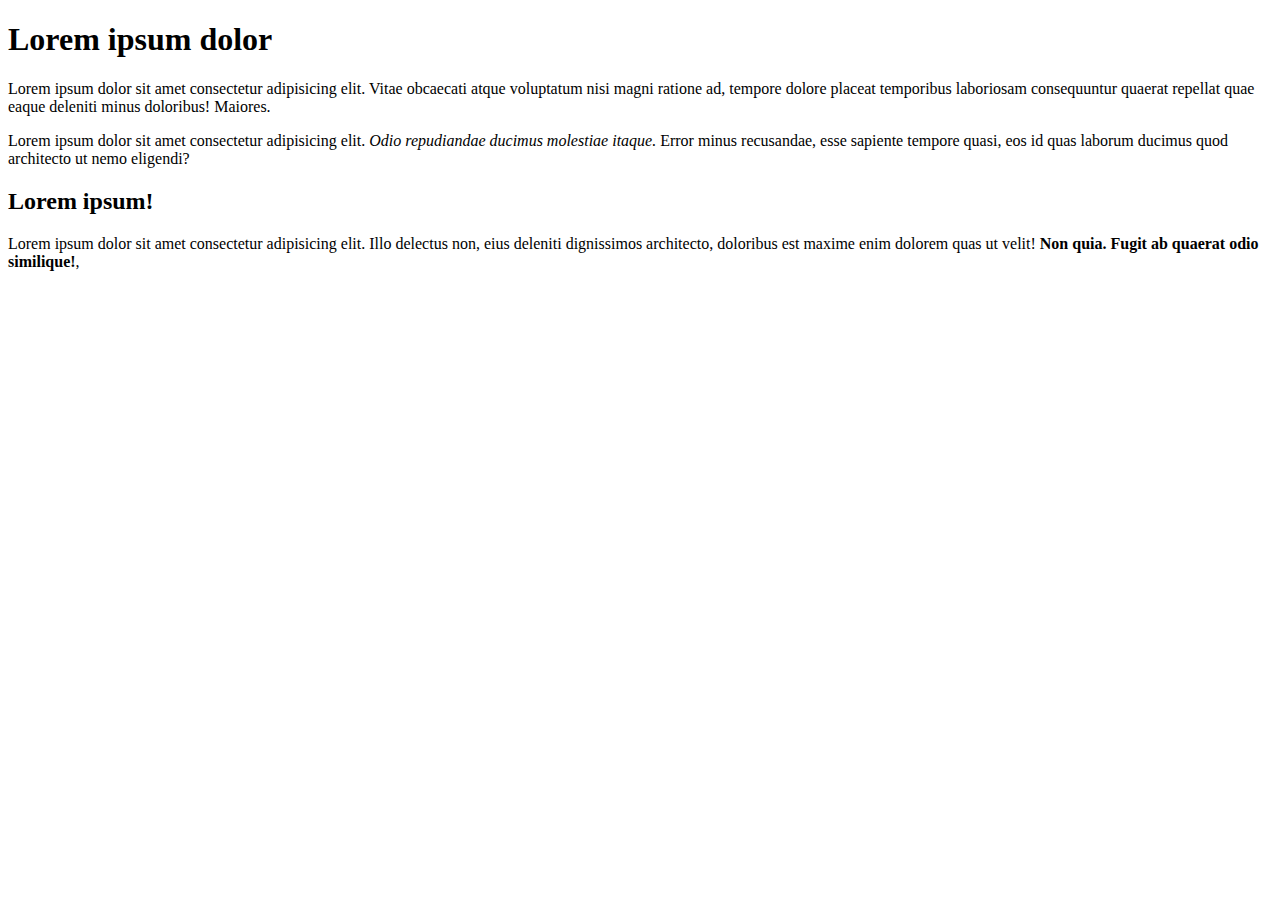
<file: assignments/html-boilerplate/index.html>
<!DOCTYPE html>
<html lang="en">
    <head>
        <meta charset="UTF-8">
        <title>Hello Tab!</title>
    </head>
    <body>
        <h1>Lorem ipsum dolor</h1>
        <p>Lorem ipsum dolor sit amet consectetur adipisicing elit. 
            Vitae obcaecati atque voluptatum nisi magni ratione ad, 
            tempore dolore placeat temporibus laboriosam consequuntur 
            quaerat repellat quae eaque deleniti minus doloribus! 
            Maiores.</p>
            <p>
                Lorem ipsum dolor sit amet consectetur 
                adipisicing elit. <em>Odio repudiandae ducimus 
                molestiae itaque.</em> Error minus recusandae, esse 
                sapiente tempore quasi, eos id quas laborum ducimus 
                quod architecto ut nemo eligendi?
            </p>

            <h2>Lorem ipsum!</h2>
            <p>Lorem ipsum dolor sit amet consectetur adipisicing elit. 
                Illo delectus non, eius deleniti dignissimos architecto, 
                doloribus est maxime enim dolorem quas ut velit! 
                <strong> Non quia. Fugit ab quaerat odio similique!</strong>,
            </p>
    </body>
</html>
</file>
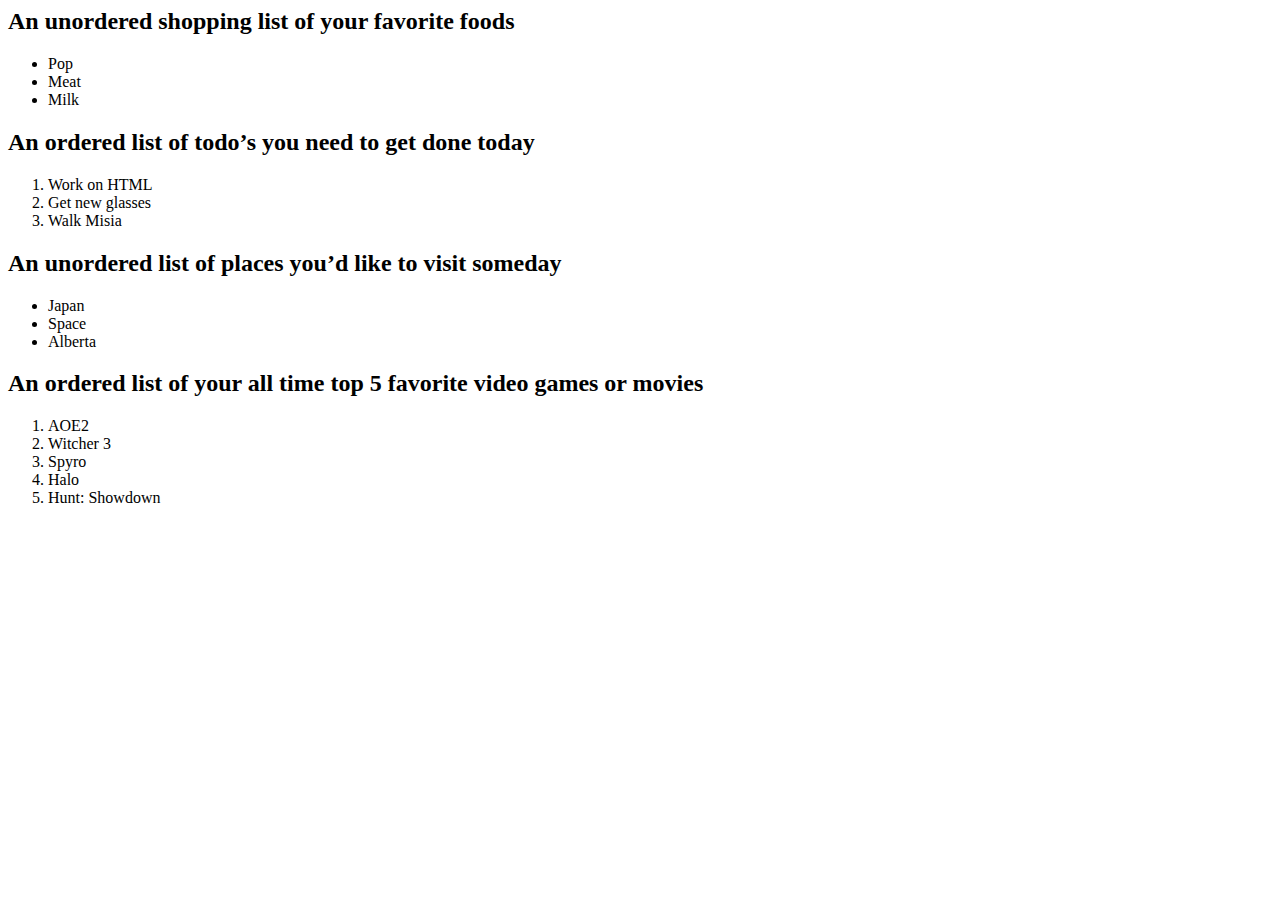
<file: assignments/html-lists/index.html>
<!DOCTYPE>
<html lang="en">
    <head>
        <meta charset="UTF-8">
        <title>A List For Many</title>
    </head>
    <body>
        <h2>An unordered shopping list of your favorite foods</h2>
        <ul>
            <li>Pop</li>
            <li>Meat</li>
            <li>Milk</li>
        </ul>
        <h2>An ordered list of todo’s you need to get done today</h2>
        <ol>
            <li>Work on HTML</li>
            <li>Get new glasses</li>
            <li>Walk Misia</li>
        </ol>
        <h2>An unordered list of places you’d like to visit someday</h2>
        <ul>
            <li>Japan</li>
            <li>Space</li>
            <li>Alberta</li>
        </ul>
        <h2>An ordered list of your all time top 5 favorite video games or movies</h2>
        <ol>
            <li>AOE2</li>
            <li>Witcher 3</li>
            <li>Spyro</li>
            <li>Halo</li>
            <li>Hunt: Showdown</li>
        </ol>
    </body>
</html>
</file>
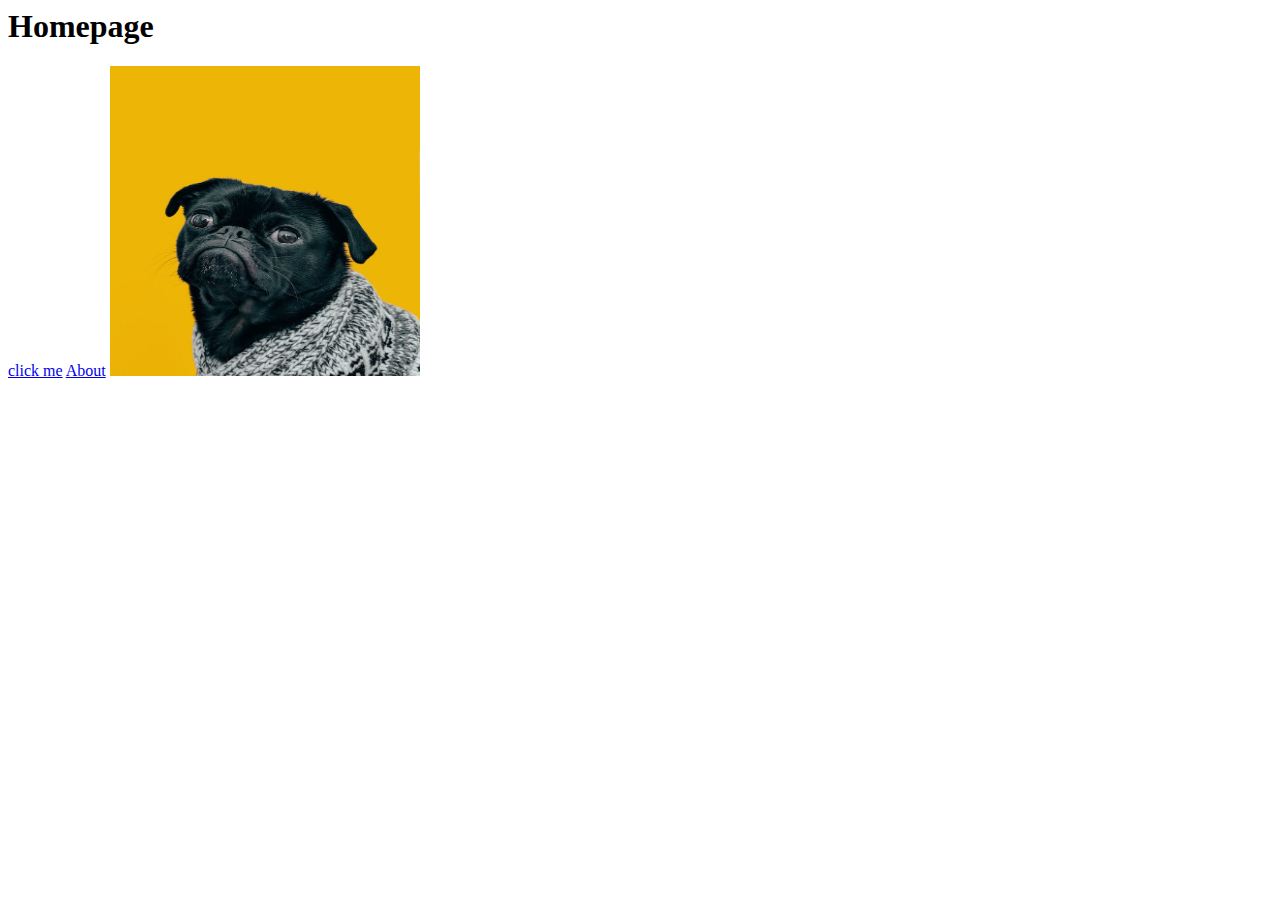
<file: assignments/odin-links-and-images/index.html>
<body>
    <h1>Homepage</h1>
      <a href="https://www.theodinproject.com/about">click me</a>
  
      <a href="./pages/about.html">About</a>

      <img src="./images/dog.jpg" alt="Charles the dog" height="310" width="310">
  </body>
</file>
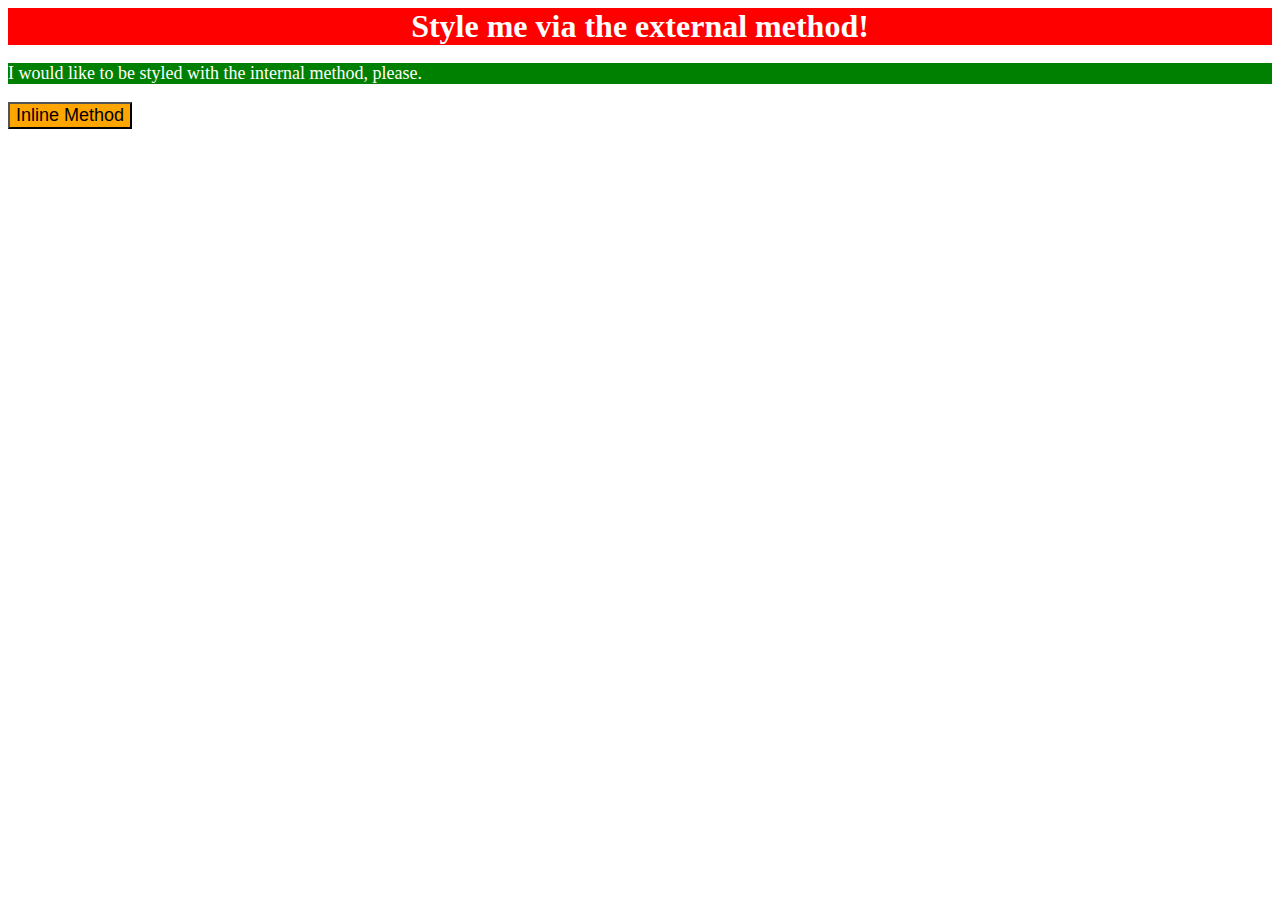
<file: assignments/css-assingments/01-css-methods/index.html>
<!DOCTYPE html>
<html lang="en">
  <head>
    <meta charset="UTF-8">
    <meta http-equiv="X-UA-Compatible" content="IE=edge">
    <meta name="viewport" content="width=device-width, initial-scale=1.0">
    <title>Methods for Adding CSS</title>
    <link rel="stylesheet" href="stylesheet.css">
    <style>
        p{
    color: white;
    background-color: green;
    font-size: 18px;
}
    </style>
  </head>
  <body>
    <div>Style me via the external method!</div>
    <p>I would like to be styled with the internal method, please.</p>
    <button style="background-color: orange; font-size: 18px;">Inline Method</button>
  </body>
</html>
</file>
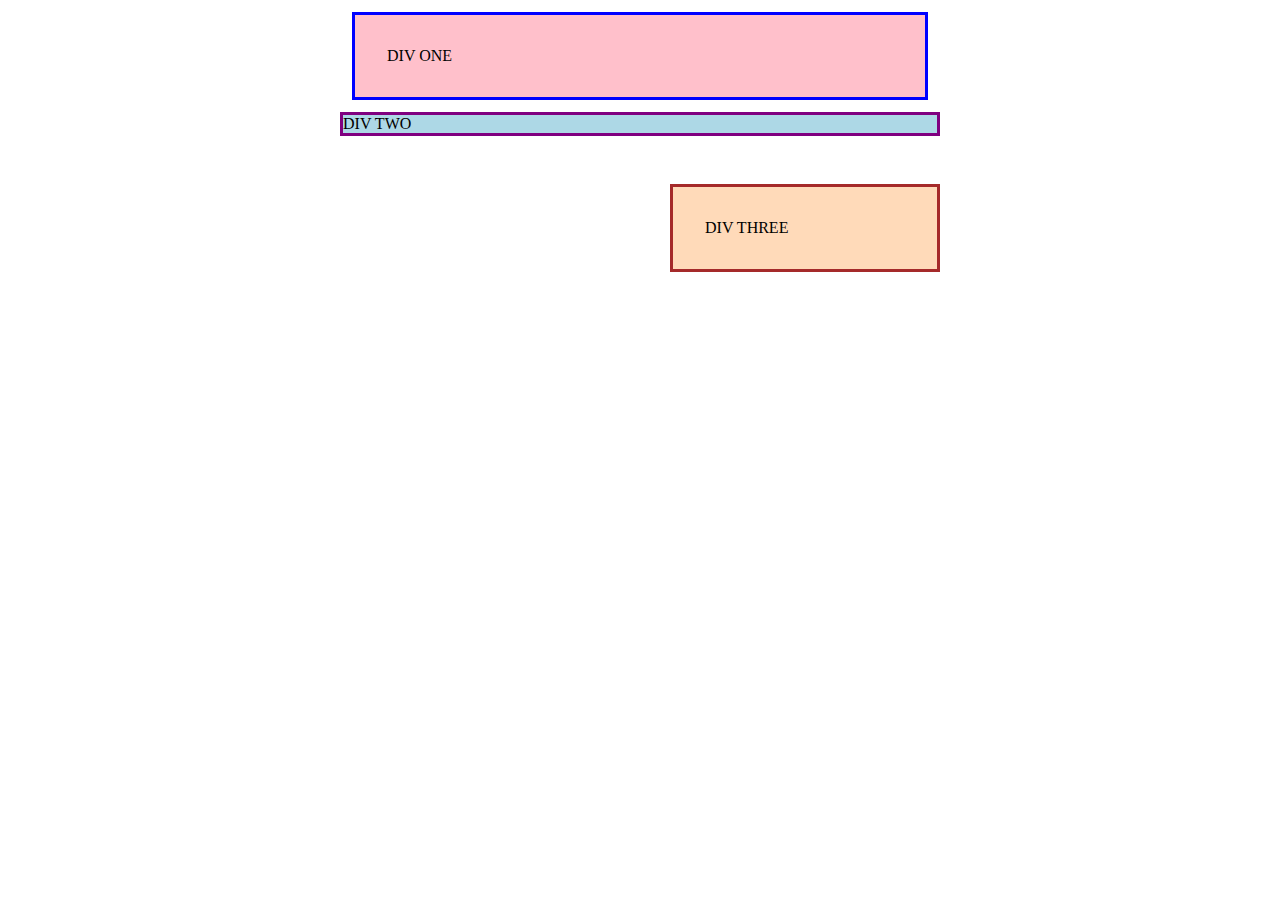
<file: assignments/css-assingments/01-margin-and-padding-one/index.html>
<!DOCTYPE html>
<html lang="en">
  <head>
    <meta charset="UTF-8">
    <meta http-equiv="X-UA-Compatible" content="IE=edge">
    <meta name="viewport" content="width=device-width, initial-scale=1.0">
    <title>Margin and Padding exercise</title>
    <link rel="stylesheet" href="style.css">
  </head>
  <body>
    <div class="one">
      DIV ONE
    </div>
    <div class="two">
      DIV TWO
    </div>
    <div class="three">
      DIV THREE
    </div>
  </body>
</html>
</file>
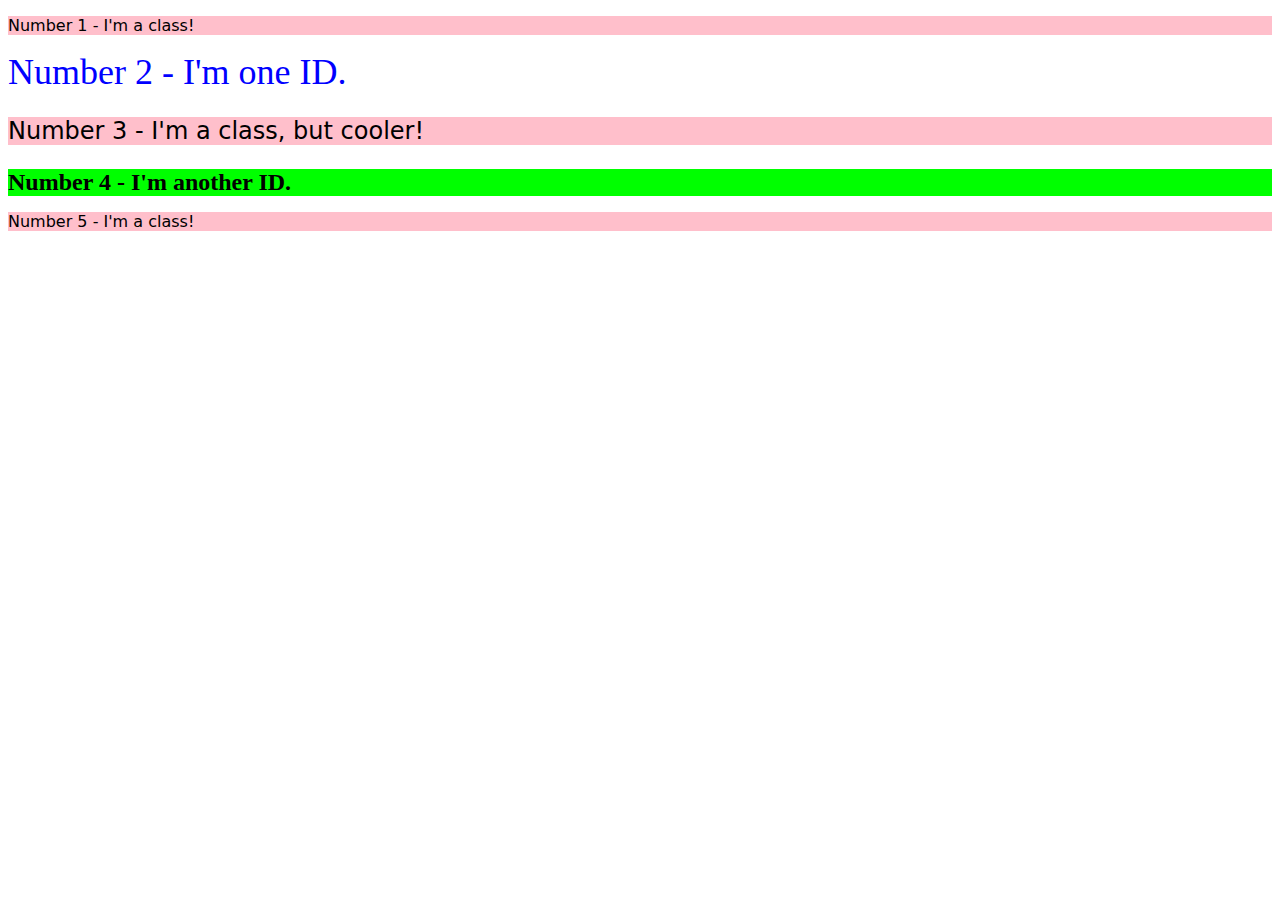
<file: assignments/css-assingments/02-class-and-id-selectors/index.html>
<!DOCTYPE html>
<html lang="en">
  <head>
    <meta charset="UTF-8">
    <meta http-equiv="X-UA-Compatible" content="IE=edge">
    <meta name="viewport" content="width=device-width, initial-scale=1.0">
    <title>Class and ID Selectors</title>
    <link rel="stylesheet" href="style.css">
  </head>
  <body>
    <p class="odd">Number 1 - I'm a class!</p>
    <div id="two">Number 2 - I'm one ID.</div>
    <p class="odd three">Number 3 - I'm a class, but cooler!</p>
    <div id="four">Number 4 - I'm another ID.</div>
    <p class="odd">Number 5 - I'm a class!</p>
  </body>
</html>
</file>
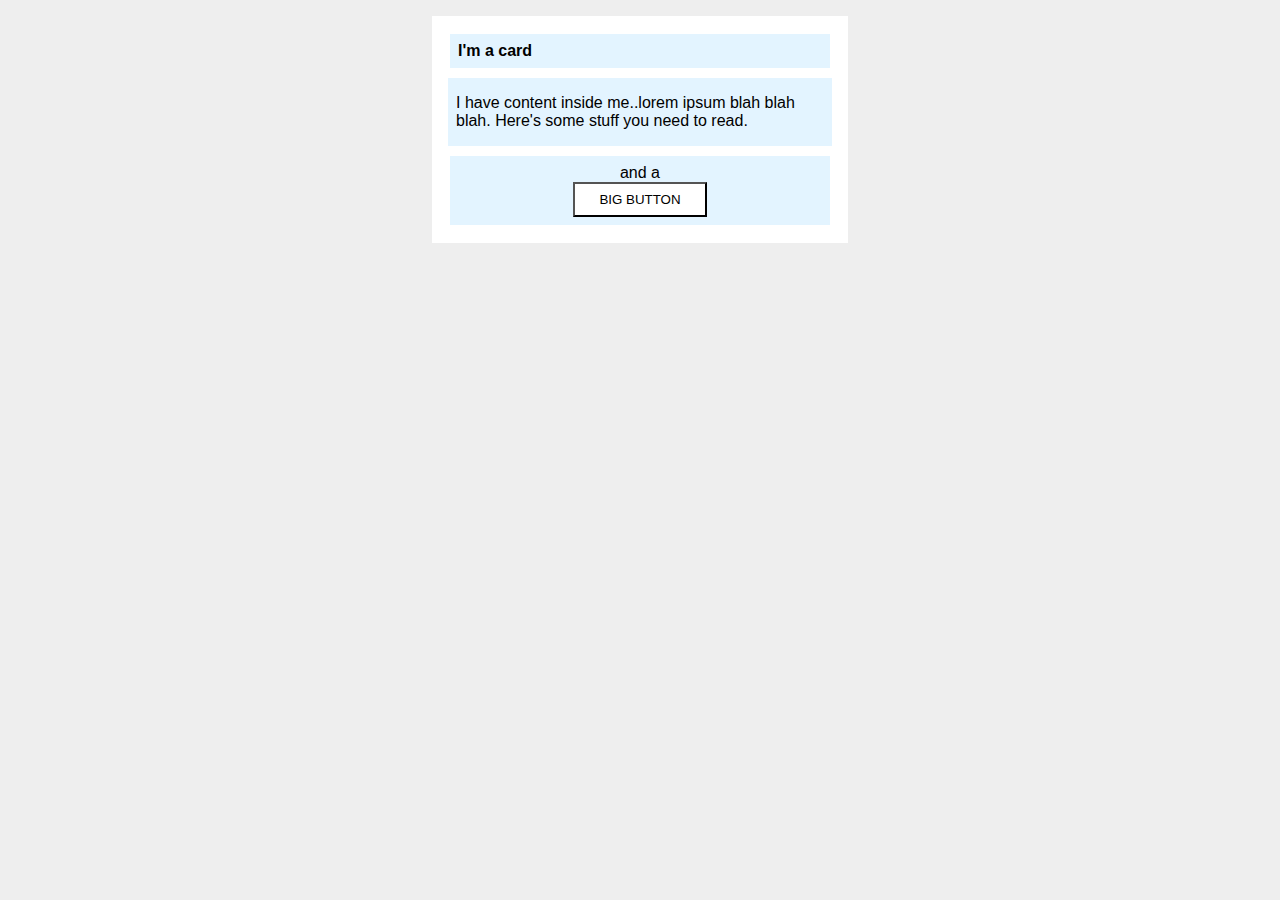
<file: assignments/css-assingments/02-margin-and-padding-two/index.html>
<!DOCTYPE html>
<html lang="en">
  <head>
    <meta charset="UTF-8">
    <meta http-equiv="X-UA-Compatible" content="IE=edge">
    <meta name="viewport" content="width=device-width, initial-scale=1.0">
    <title>Margin and Padding exercise 2</title>
    <link rel="stylesheet" href="style.css">
  </head>
  <body>
    <div class="card">
      <h1 class="title">I'm a card</h1>
      <div class="content">I have content inside me..lorem ipsum blah blah blah. Here's some stuff you need to read.</div>
      <div class="button-container">and a <button>BIG BUTTON</button></div>
    </div>
  </body>
</html>
</file>
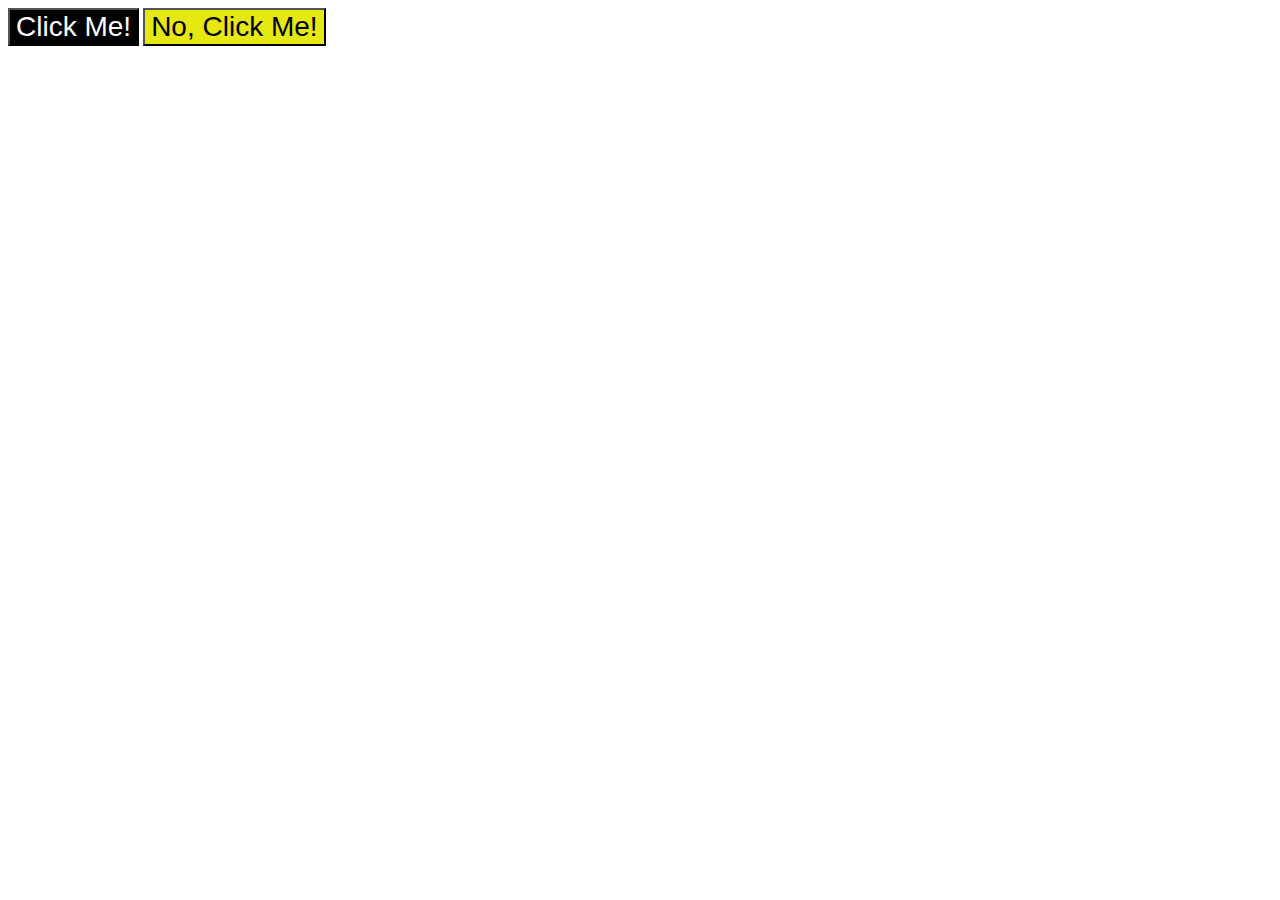
<file: assignments/css-assingments/03-grouping-selectors/index.html>
<!DOCTYPE html>
<html lang="en">
  <head>
    <meta charset="UTF-8">
    <meta http-equiv="X-UA-Compatible" content="IE=edge">
    <meta name="viewport" content="width=device-width, initial-scale=1.0">
    <title>Grouping Selectors</title>
    <link rel="stylesheet" href="style.css">
  </head>
  <body>
    <button class="first">Click Me!</button>
    <button class="second">No, Click Me!</button>
  </body>
</html>
</file>
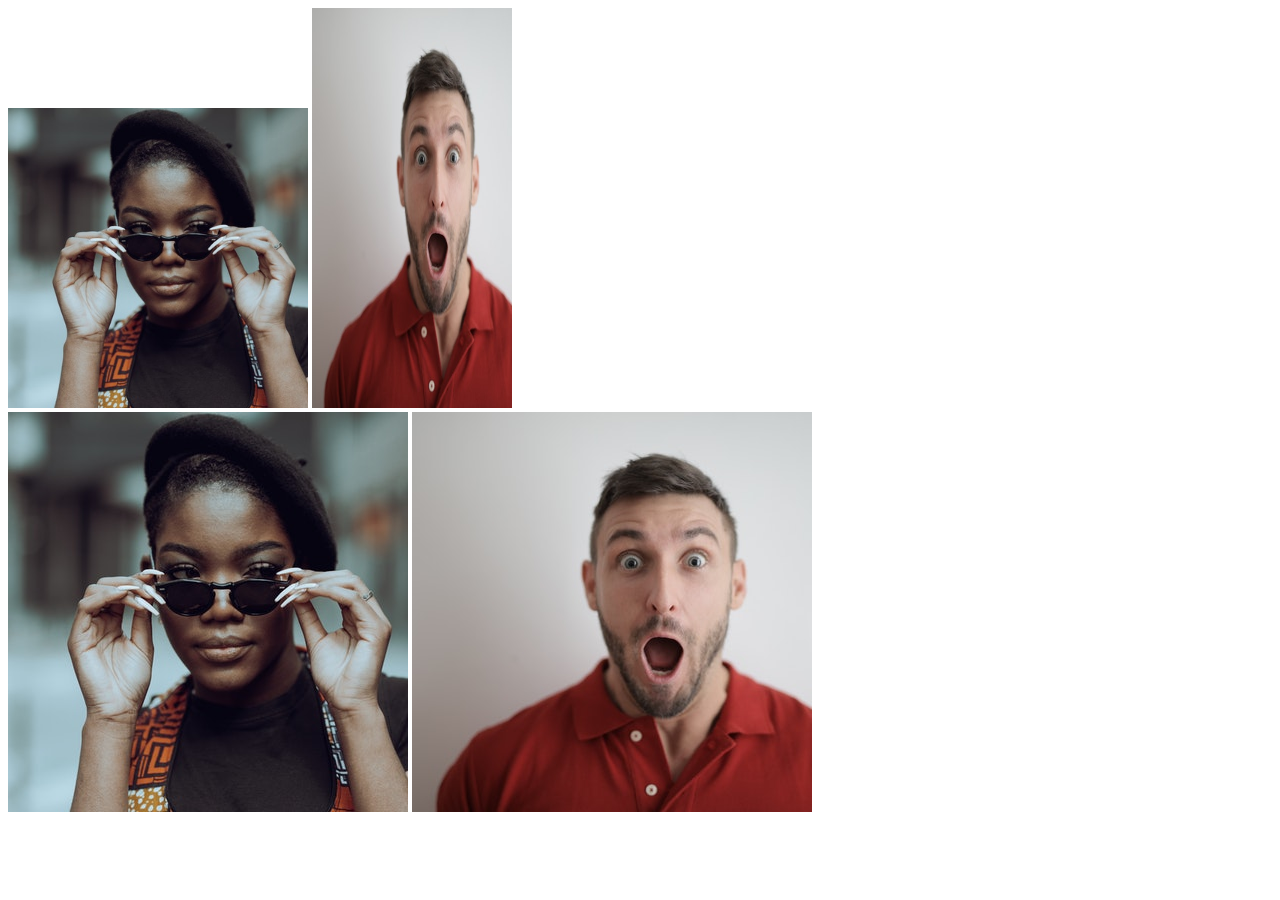
<file: assignments/css-assingments/04-chaining-selectors/index.html>
<!DOCTYPE html>
<html lang="en">
  <head>
    <meta charset="UTF-8">
    <meta http-equiv="X-UA-Compatible" content="IE=edge">
    <meta name="viewport" content="width=device-width, initial-scale=1.0">
    <title>Chaining Selectors</title>
    <link rel="stylesheet" href="style.css">
  </head>
  <body>
    <!-- Check image source path. Review Foundations lesson - Links and Images -->
    <!-- Use the classes BELOW this line -->
    <div>
      <img class="avatar proportioned" src="images/pexels-katho-mutodo-8434791.jpg" alt="Woman with glasses">
      <img class="avatar distorted" src="images/pexels-andrea-piacquadio-3777931.jpg" alt="Man with surprised expression">
    </div>
    <!-- Use the classes ABOVE this line -->
    <div>
      <img class="original proportioned" src="images/pexels-katho-mutodo-8434791.jpg" alt="Woman with glasses">
      <img class="original distorted" src="images/pexels-andrea-piacquadio-3777931.jpg" alt="Man with surprised expression">
    </div>
  </body>
</html>
</file>
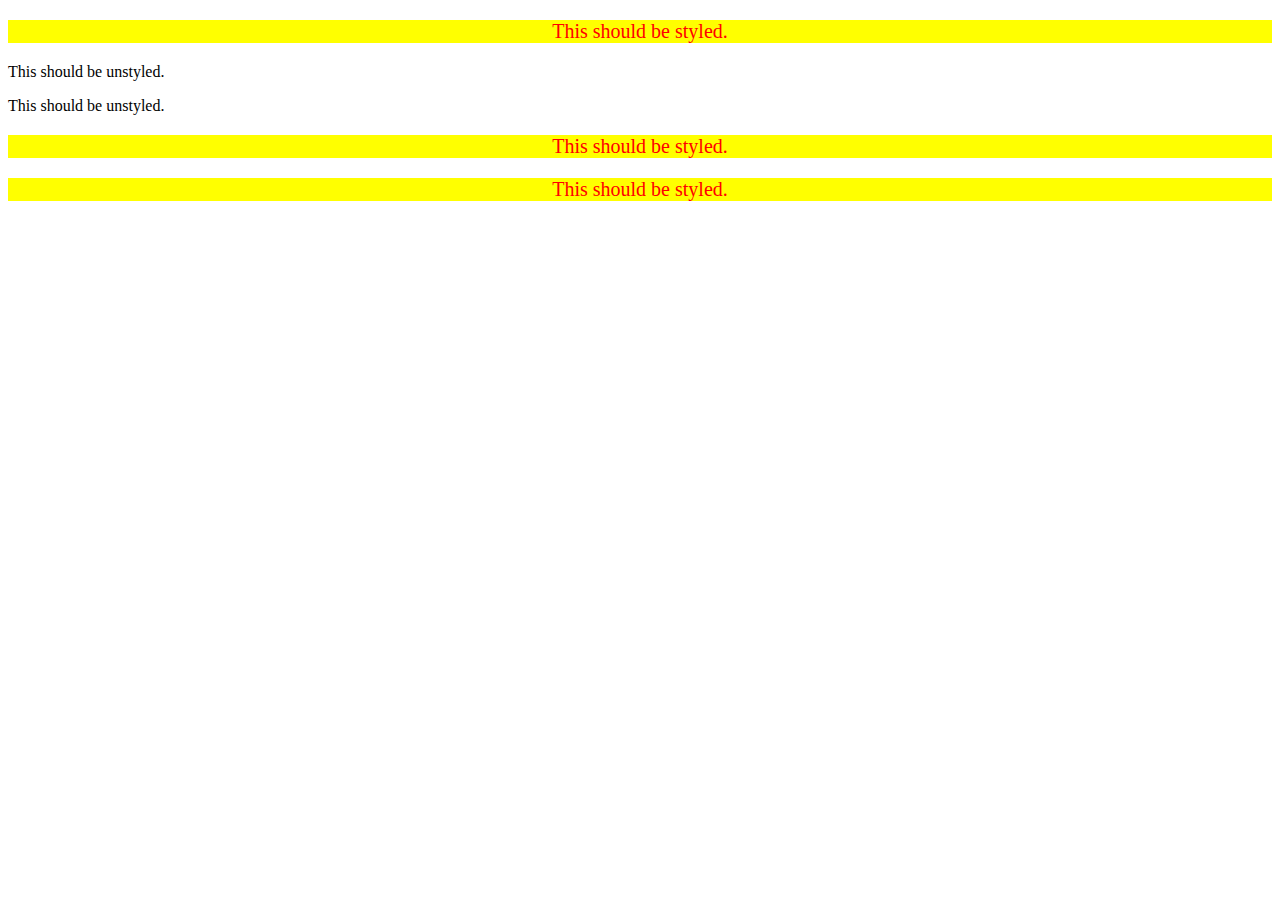
<file: assignments/css-assingments/05-descendant-combinator/index.html>
<!DOCTYPE html>
<html lang="en">
  <head>
    <meta charset="UTF-8">
    <meta http-equiv="X-UA-Compatible" content="IE=edge">
    <meta name="viewport" content="width=device-width, initial-scale=1.0">
    <title>Descendant Combinator</title>
    <link rel="stylesheet" href="style.css">
  </head>
  <body>
    <div class="container">
      <p class="text">This should be styled.</p>
    </div>
    <p class="text">This should be unstyled.</p>
    <p class="text">This should be unstyled.</p>
    <div class="container">
      <p class="text">This should be styled.</p>
      <p class="text">This should be styled.</p>
    </div>
  </body>
</html>
</file>
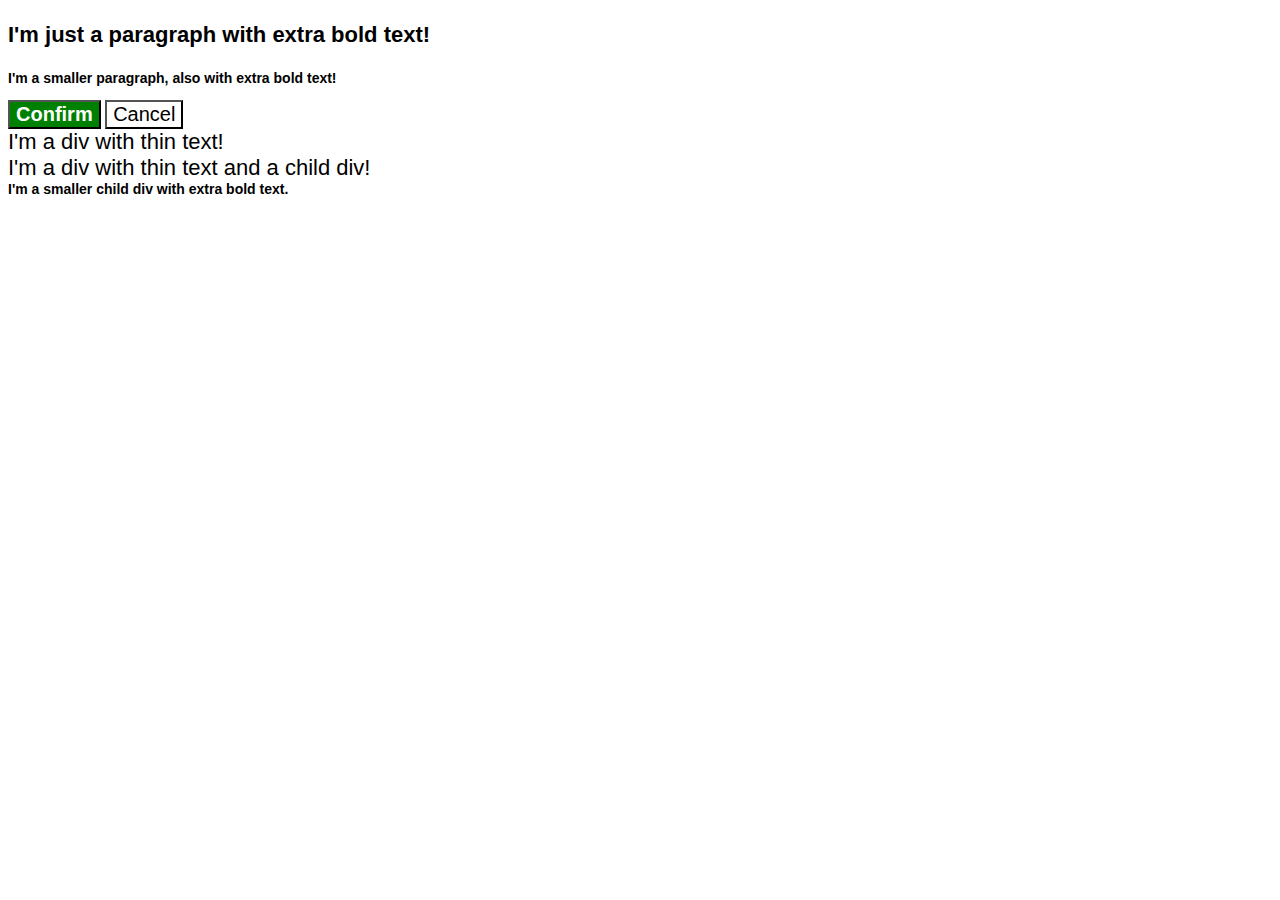
<file: assignments/css-assingments/06-cascade/index.html>
<!DOCTYPE html>
<html lang="en">
  <head>
    <meta charset="UTF-8">
    <meta http-equiv="X-UA-Compatible" content="IE=edge">
    <meta name="viewport" content="width=device-width, initial-scale=1.0">
    <title>Fix the Cascade</title>
    <link rel="stylesheet" href="style.css">
  </head>
  <body>
    <p class="para">I'm just a paragraph with extra bold text!</p>
    <p class="para small-para">I'm a smaller paragraph, also with extra bold text!</p>

    <button id="confirm-button" class="button confirm">Confirm</button>
    <button id="cancel-button" class="button cancel">Cancel</button>

    <div class="text">I'm a div with thin text!</div>
    <div class="text">I'm a div with thin text and a child div!
      <div class="text child">I'm a smaller child div with extra bold text.</div>
    </div>
  </body>
</html>
</file>
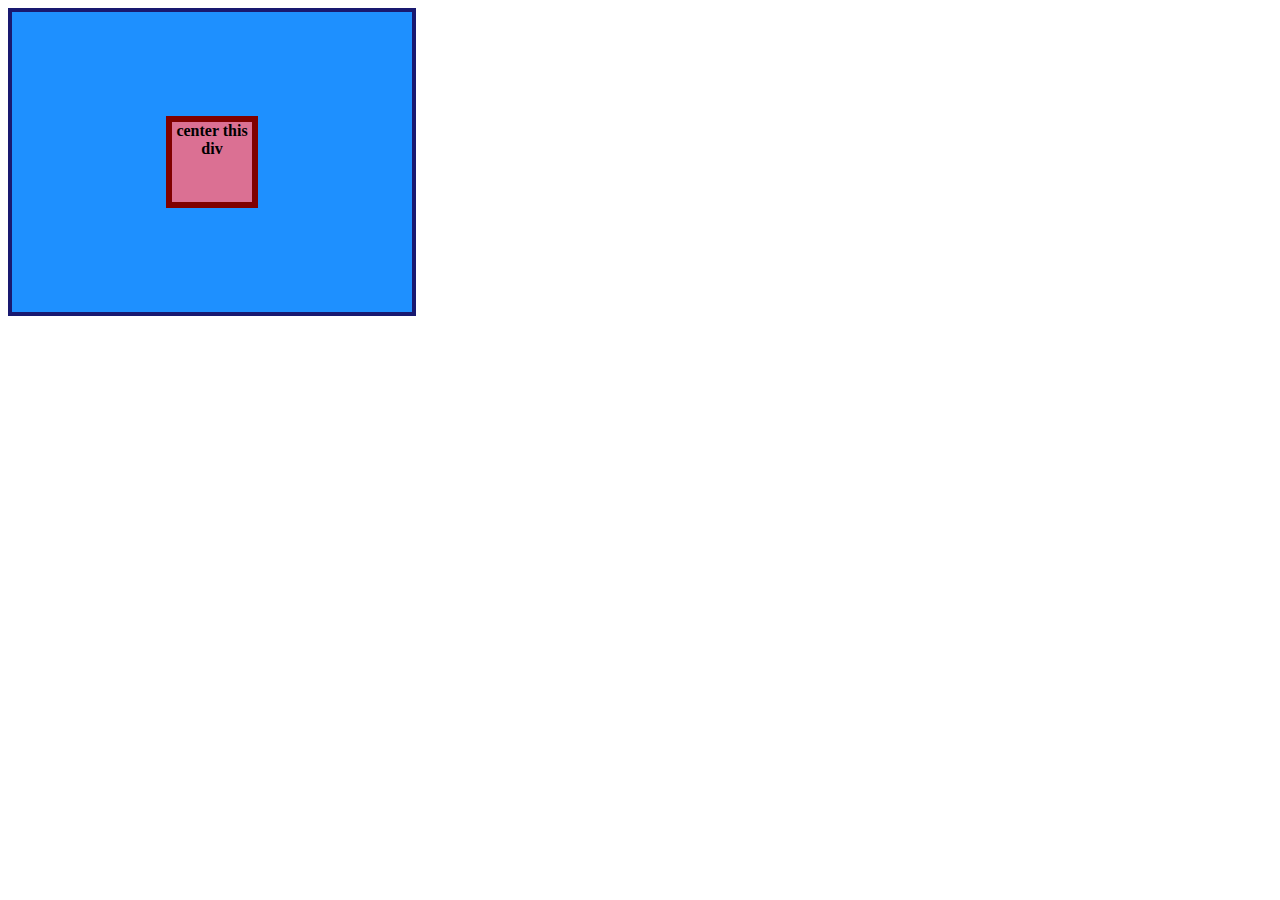
<file: assignments/flex-assignments/01-flex-center/index.html>
<!DOCTYPE html>
<html lang="en">
  <head>
    <meta charset="UTF-8">
    <meta http-equiv="X-UA-Compatible" content="IE=edge">
    <meta name="viewport" content="width=device-width, initial-scale=1.0">
    <title>CENTER THIS DIV</title>
    <link rel="stylesheet" href="style.css">
  </head>
  <body>
    <div class="container">
      <div class="box">center this div</div>
    </div>
  </body>
</html>
</file>
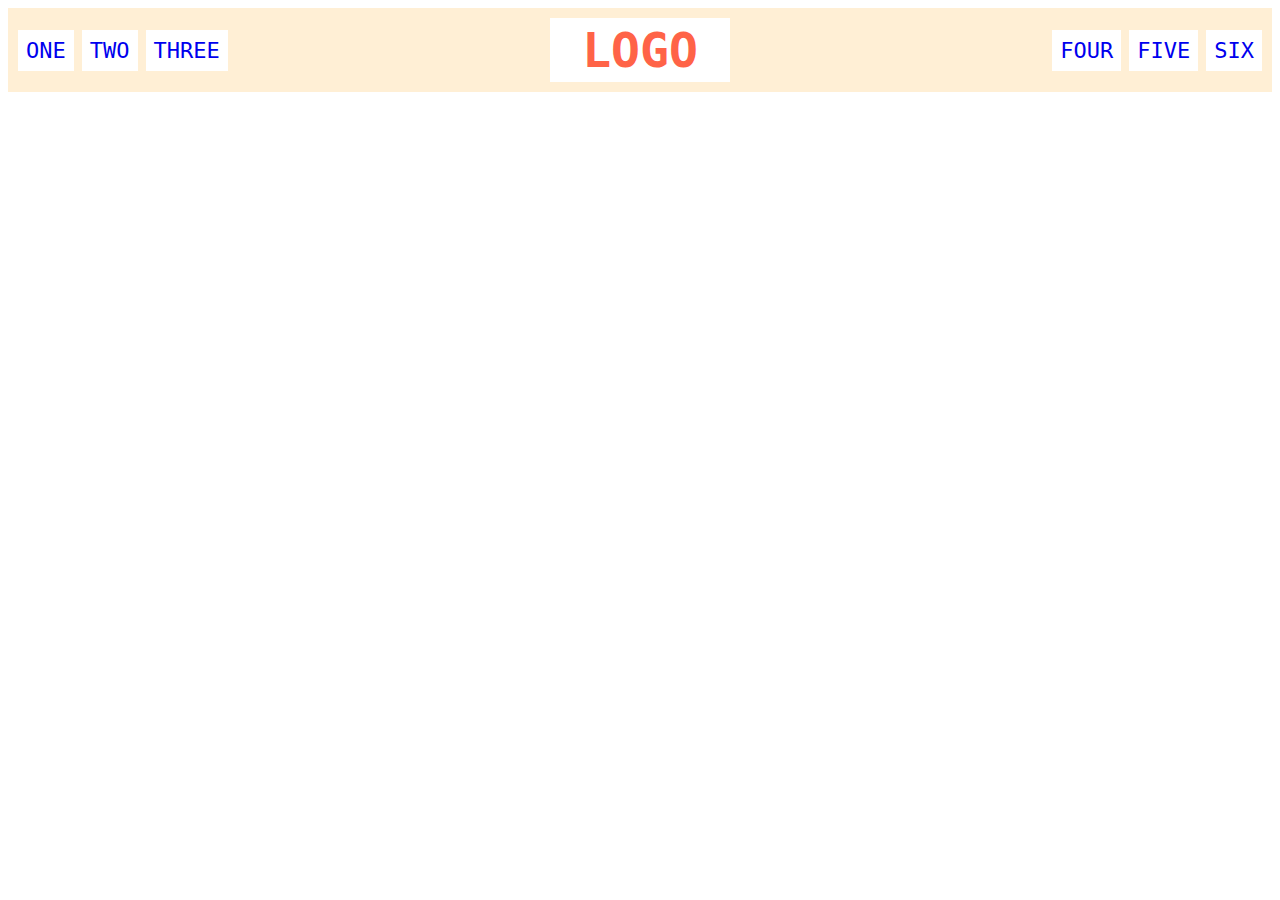
<file: assignments/flex-assignments/02-flex-header/index.html>
<!DOCTYPE html>
<html lang="en">
  <head>
    <meta charset="UTF-8">
    <meta http-equiv="X-UA-Compatible" content="IE=edge">
    <meta name="viewport" content="width=device-width, initial-scale=1.0">
    <title>Flex Header</title>
    <link rel="stylesheet" href="style.css">
  </head>
  <body>
    <div class="header">
      <div class="left-links">
        <ul>
          <li><a href="#">ONE</a></li>
          <li><a href="#">TWO</a></li>
          <li><a href="#">THREE</a></li>
        </ul>
      </div>
      <div class="logo">LOGO</div>
      <div class="right-links">
        <ul>
          <li><a href="#">FOUR</a></li>
          <li><a href="#">FIVE</a></li>
          <li><a href="#">SIX</a></li>
        </ul>
      </div>
    </div>
  </body>
</html>
</file>
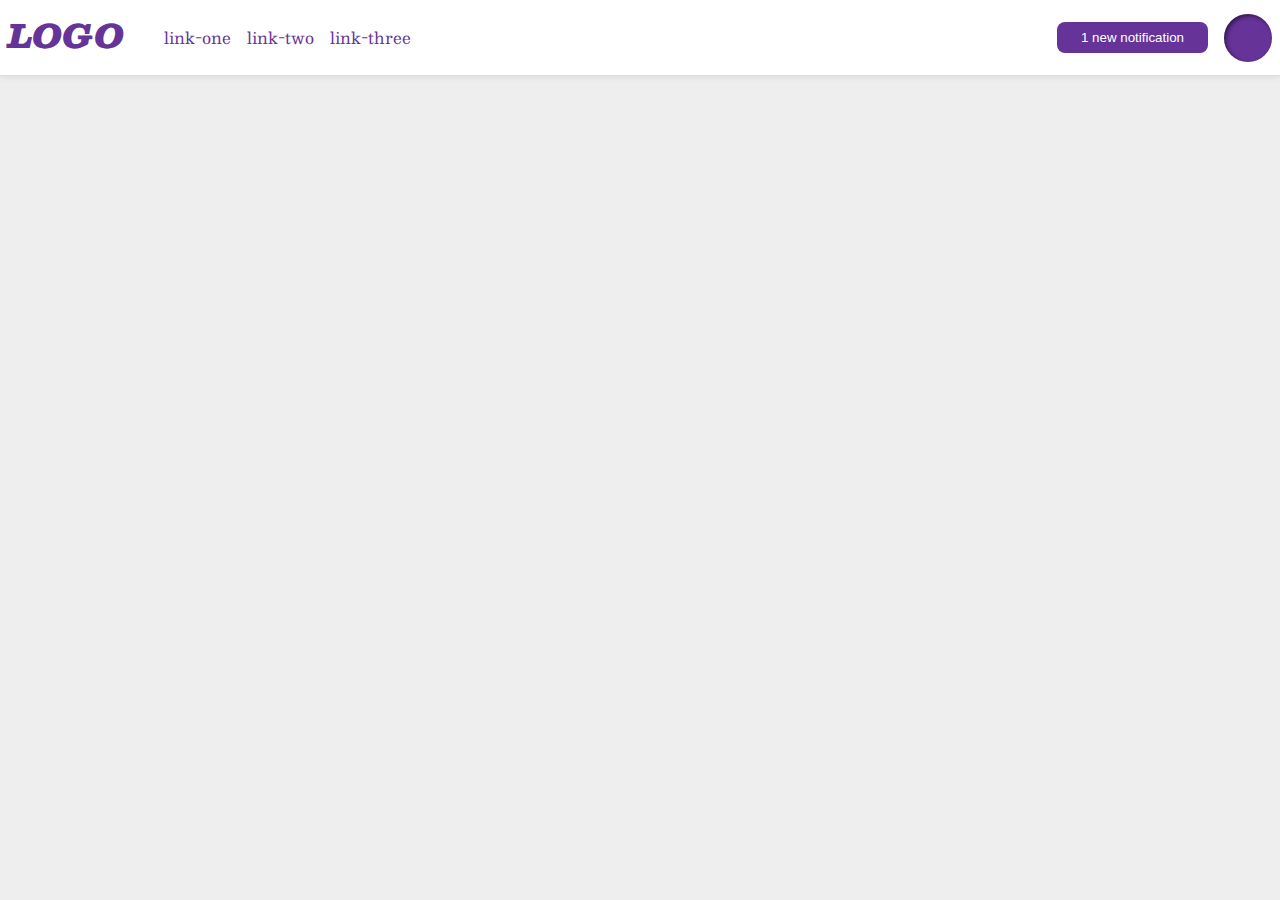
<file: assignments/flex-assignments/03-flex-header-two/index.html>
<!DOCTYPE html>
<html lang="en">
  <head>
    <meta charset="UTF-8">
    <meta http-equiv="X-UA-Compatible" content="IE=edge">
    <meta name="viewport" content="width=device-width, initial-scale=1.0">
    <title>Flex Header 2</title>
    <link rel="stylesheet" href="style.css">
  </head>
  <body>
    <div class="header">
      <div class="logo">
        LOGO
      </div>
      <ul class="links">
        <li><a href="google.com">link-one</a></li>
        <li><a href="google.com">link-two</a></li>
        <li><a href="google.com">link-three</a></li>
      </ul>
      <div class="right">
        <button class="notifications">
        1 new notification
      </button>
      <div class="profile-image"></div>
      </div>

    </div>
  </body>
</html>
</file>
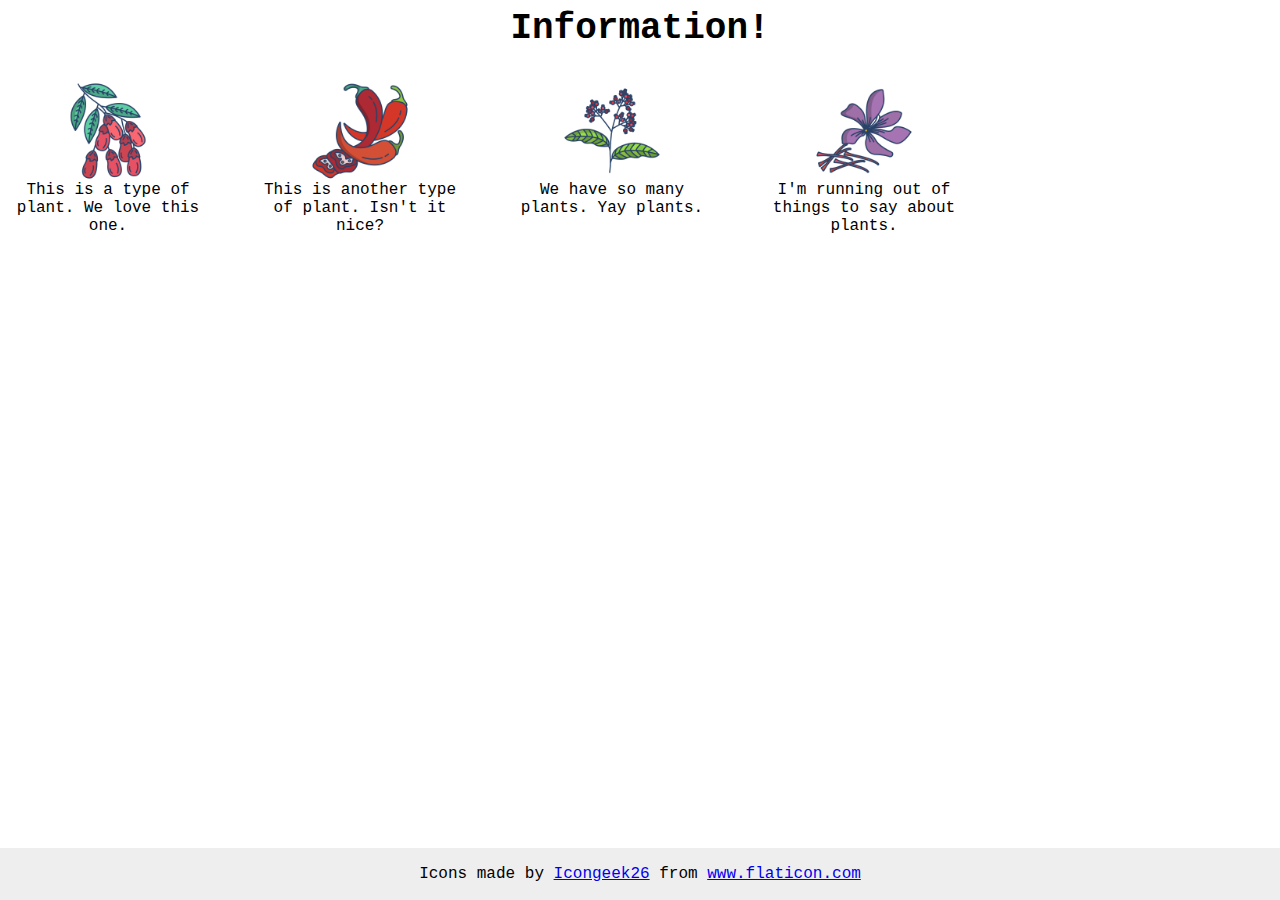
<file: assignments/flex-assignments/04-flex-information/index.html>
<!DOCTYPE html>
<html lang="en">
  <head>
    <meta charset="UTF-8">
    <meta http-equiv="X-UA-Compatible" content="IE=edge">
    <meta name="viewport" content="width=device-width, initial-scale=1.0">
    <title>Information</title>
    <link rel="stylesheet" href="style.css">
  </head>
  <body>
    <div class="title">Information!</div>

    <div class="container">
      <div class="info">
        <img src="./images/barberry.png" alt="barberry">
        <div class="text">This is a type of plant. We love this one.</div>
      </div>
      <div class="info">
        <img src="./images/chilli.png" alt="chili">
        <div class="text">This is another type of plant. Isn't it nice?</div>
      </div>
      <div class="info">
        <img src="./images/pepper.png" alt="pepper">
        <div class="text">We have so many plants. Yay plants.</div>
      </div>
      <div class="info">
        <img src="./images/saffron.png" alt="saffron">
        <div class="text">I'm running out of things to say about plants.</div>
      </div>
    </div>

    <!-- disregard this section, it's here to give attribution to the creator of these icons -->
    <div class="footer">
      <div>Icons made by <a href="https://www.flaticon.com/authors/icongeek26" title="Icongeek26">Icongeek26</a> from <a href="https://www.flaticon.com/" title="Flaticon">www.flaticon.com</a></div>
    </div>
  </body>
</html>
</file>
<file: assignments/css-assingments/01-css-methods/stylesheet.css>
/* style sheet */

div {
    color: white;
    background-color: red;
    font-size: 32px;
    font-weight: bold;
    text-align: center;
}
</file>
<file: assignments/css-assingments/01-margin-and-padding-one/style.css>
body {
    max-width: 600px;
    margin: 0 auto;
  }
  
  .one {
    background: pink;
    border: 3px solid blue;
    /* CHANGE ME */
    padding: 32px;
    margin: 12px;
  }
  
  .two {
    background: lightblue;
    border: 3px solid purple;
    /* CHANGE ME */
    margin-bottom: 48px;
  }
  
  .three {
    background: peachpuff;
    border: 3px solid brown;
    width: 200px;
    /* CHANGE ME */
    padding: 32px;
    margin-left: auto;
  }
</file>
<file: assignments/css-assingments/02-class-and-id-selectors/style.css>
/*Style Sheert*/

.odd{
    background-color: rgb(255, 191, 203);
    font-family: Verdana, "DejaVu Sans", sans-serif;
}

#two{
    color: #0000ff;
    font-size: 36px;
}

#four{
    background-color: hsl(120, 100%, 50%);
    font-size: 24px;
    font-weight: bold;
}
.three{
    font-size: 24px;
}
</file>
<file: assignments/css-assingments/02-margin-and-padding-two/style.css>
body {
    background: #eee;
    font-family: sans-serif;
  }
  
  .card {
    width: 400px;
    background: #fff;
    margin: 16px auto;
    padding: 8px;
  }
  
  .title {
    background: #e3f4ff;
    padding: 8px;
    margin: 10px;
    font-size: 16px;
    font-weight: bold;
  }
  
  .content {
    background: #e3f4ff;
    margin: 8px;
    padding: 16px 8px;
  }
  
  .button-container {
    text-align: center;
    margin: 10px;
    padding: 8px;
    background: #e3f4ff;

  }
  
  button {
    display: block;
    background: white;
    margin: 0 auto;
    padding: 8px 24px;
  }
</file>
<file: assignments/css-assingments/03-grouping-selectors/style.css>
/* Systle sheets */

.first{
    background-color: black;
    color: rgb(255, 255, 255);
}

.second{
    background-color: hsl(61, 86%, 49%)
}

.first, .second{
    font-size: 28px;
    font-family: Helvetica, "Times New Roman", sans-serif;
}
</file>
<file: assignments/css-assingments/04-chaining-selectors/style.css>
/* Style */

.avatar.proportioned {
    width: 300px;
    height: auto;
}

.avatar.distorted {
    width: 200px;
    height: 400px;
}
</file>
<file: assignments/css-assingments/05-descendant-combinator/style.css>
.container .text{
    background-color: yellow;
    color: red;
    font-size: 20px;
    text-align: center;
}
</file>
<file: assignments/css-assingments/06-cascade/style.css>
body {
    font-family: Arial, Helvetica, sans-serif;
  }
  
  .para,
  .small-para {
    color: hsl(0, 0%, 0%);
    font-weight: 800;
  }
  
  .para {
    font-size: 22px;
  }

  .small-para {
    font-size: 14px;
    font-weight: 800;
  }

  #confirm-button{
    background: green;
    color: white;
    font-weight: bold;
  } 
  
  .button {
    background-color: rgb(255, 255, 255);
    color: rgb(0, 0, 0);
    font-size: 20px;
  }
  
  .text .child {
    color: rgb(0, 0, 0);
    font-weight: 800;
    font-size: 14px;
  }
  
  div.text {
    color: rgb(0, 0, 0);
    font-size: 22px;
    font-weight: 100;
  }
</file>
<file: assignments/flex-assignments/01-flex-center/style.css>
.container {
    display: flex;
    align-items: center;
    justify-content: center;
    background: dodgerblue;
    border: 4px solid midnightblue;
    width: 400px;
    height: 300px;
  }
  
  .box {
    background: palevioletred;
    font-weight: bold;
    text-align: center;
    border: 6px solid maroon;
    width: 80px;
    height: 80px;
  }
</file>
<file: assignments/flex-assignments/02-flex-header/style.css>
.header {
    align-items: center;
    display: flex;
    justify-content: space-between;
    font-family: monospace;
    background: papayawhip;
    padding: 10px;
  }
  
  .logo {
    font-size: 48px;
    font-weight: 900;
    color: tomato;
    background: white;
    padding: 4px 32px;
  }
  
  ul {
    /* this removes the dots on the list items*/
    list-style-type: none;
    display: flex;
    justify-content: center;
    margin: 0;
    padding: 0;
    gap: 8px;    
  }
  
  a {
    font-size: 22px;
    background: white;
    padding: 8px;
    /* this removes the line under the links */
    text-decoration: none;
  }
</file>
<file: assignments/flex-assignments/03-flex-header-two/style.css>
/* this is some magical font-importing.  
you'll learn about it later. */
@import url('https://fonts.googleapis.com/css2?family=Besley:ital,wght@0,400;1,900&display=swap');

body {
  margin: 0;
  background: #eee;
  font-family: Besley, serif;
}

.header {
  background: white;
  border-bottom: 1px solid #ddd;
  box-shadow: 0 0 8px rgba(0,0,0,.1);
  display: flex;
  padding: 8px;
  justify-content: space-between;
}

.profile-image {
  background: rebeccapurple;
  box-shadow: inset 2px 2px 4px rgba(0,0,0,.5);
  border-radius: 50%;
  width: 48px;
  height: 48px;
}

.logo {
  color: rebeccapurple;
  font-size: 32px;
  font-weight: 900;
  font-style: italic;
}

button {
  border: none;
  border-radius: 8px;
  background: rebeccapurple;
  color: white;
  padding: 8px 24px;
}

a {
  /* this removes the line under our links */
  text-decoration: none;
  color: rebeccapurple;
}

ul {
  list-style-type: none;
  display: flex;
  flex-direction: row;
  gap: 16px;
}

.right {
    display: flex;
    justify-content: flex-end;
    margin-left: auto;
    gap: 16px;
    align-items: center;
}
</file>
<file: assignments/flex-assignments/04-flex-information/style.css>
body {
  font-family: 'Courier New', Courier, monospace;
  }
  
  img {
    width: 100px;
    height: 100px;
  }
  
  .title {
    display: flex;
    justify-content: center;
    margin-bottom: 32px;
    font-size: 36px;
    font-weight: 900;
  }
  
  /* do not edit this footer */
  .footer {
    position: fixed;
    bottom: 0;
    left: 0;
    right: 0;
    height: 52px;
    display: flex;
    align-items: center;
    justify-content: center;
    background: #eee;
  }
  
  .container {
    display: flex;
    flex-direction: row;
    flex: 1;
    gap: 52px;
  }

  .info {
    display: flex;
    flex-direction: column;
    flex: 1;
    max-width: 200px;
    text-align: center;
    align-items: center;
  }
</file>
